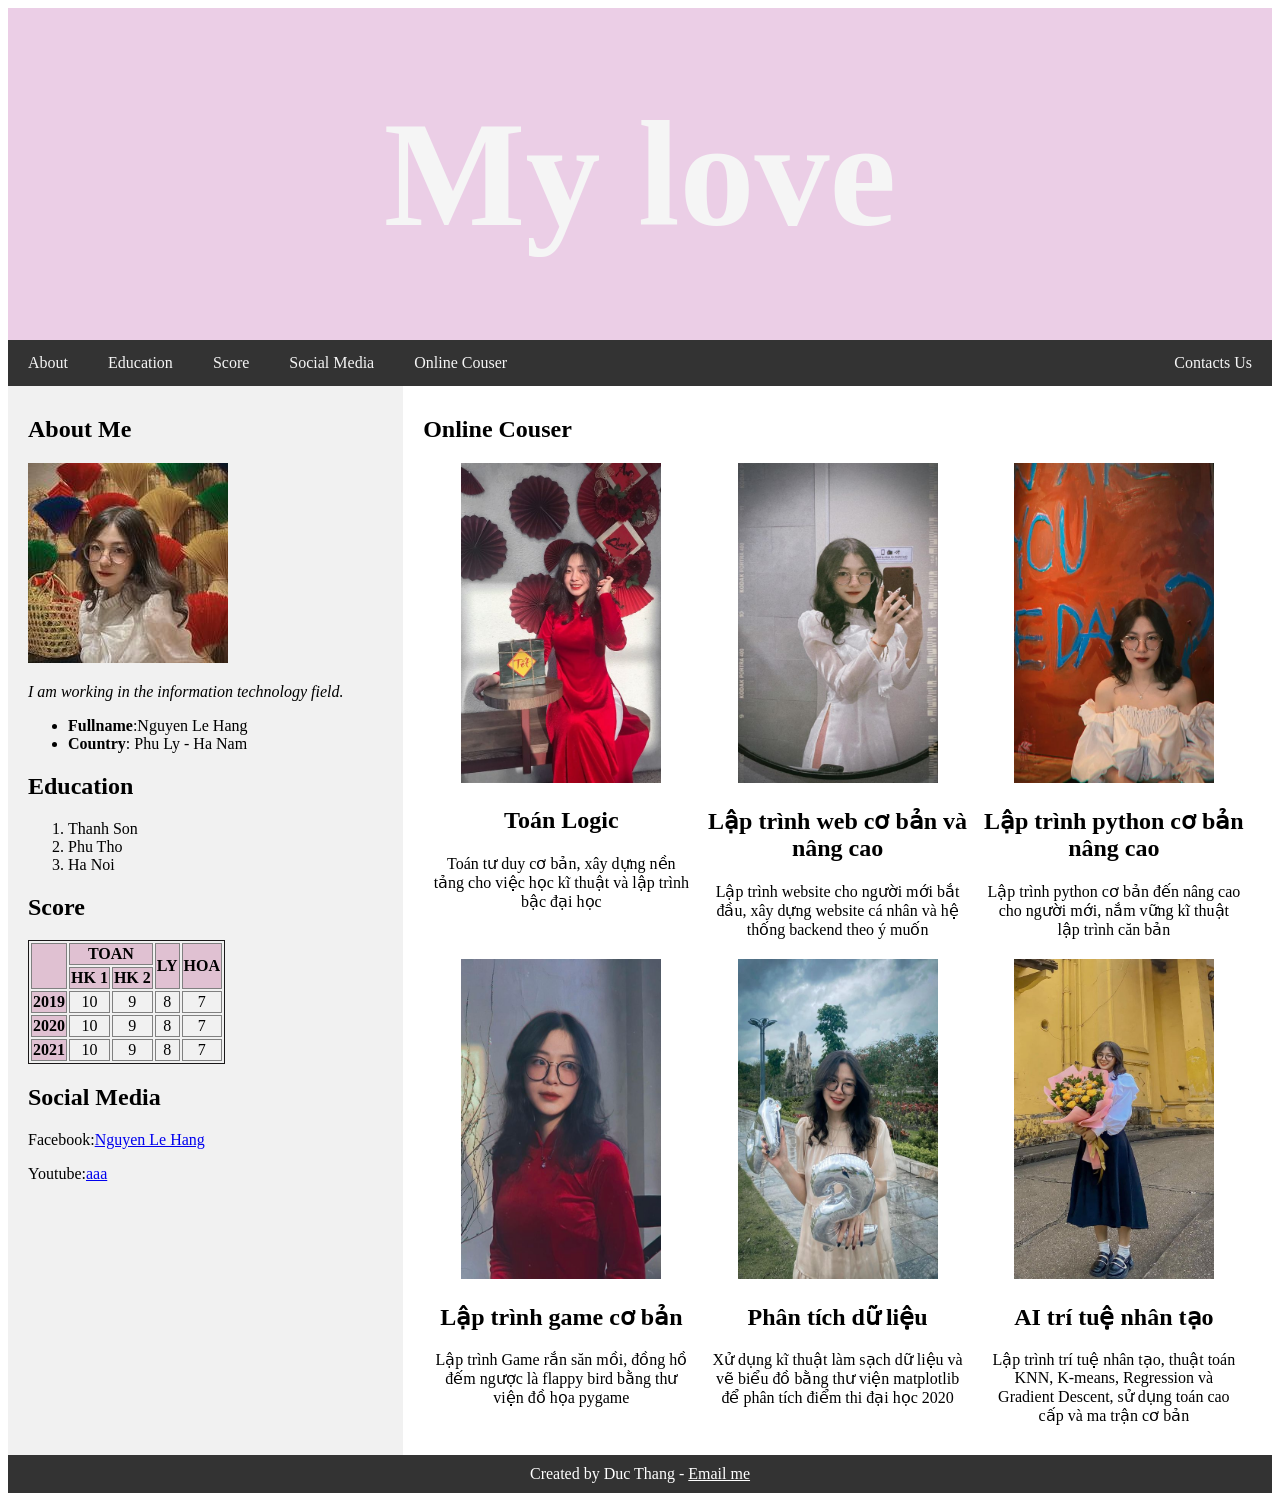
<file: index.html>
<!DOCTYPE html>
<html>
	<head>
		<meta charset="utf-8">
		<meta name="Author" content="Nguyen Duc Thang">
		<meta lang="en">
		<meta name="viewport" content="width=device-width, initial-scale=1">
		<link rel ="stylesheet" href="css/11.css" >
	<title>Nguyen Duc Thang</title>
</head>
<body>
	<h1 id="menu_text">My love</h1>
	<nav>
		<a href="#About" class="menu_left">About</a>
		<a href="#Education" class="menu_left">Education</a>
		<a href="#Score" class="menu_left">Score</a>
		<a href="#Social" class="menu_left">Social Media</a>
		<a href="#Couser" class="menu_left">Online Couser</a>
		<a href="#Contacts" class="menu_right">Contacts Us</a>
	</nav>
	<div id="flex_container">
		<div id="left_side">
			<h2 id="About">About Me</h2>
			<img src="assets/NLH.jpg">
            <p><em>I am working in the information technology field.</em></p>
            <ul>
                <li><strong>Fullname</strong>:Nguyen Le Hang</li>
                <li><strong>Country</strong>: Phu Ly - Ha Nam</li>
            </ul>
            <h2 id="Education">Education</h2>
            <ol>
            	<li>Thanh Son</li>
            	<li>Phu Tho</li>
            	<li>Ha Noi</li>
            </ol>
            <h2 id="Score">Score</h2>
            <table>
            	<tr>
            		<th rowspan="2"></th>
            		<th colspan="2">TOAN</th>
            		<th rowspan="2">LY</th>
            		<th rowspan="2">HOA</th>
            	</tr>
            	<tr>
            		<th>HK 1</th>
            		<th>HK 2</th>
            	</tr>            	
            	<tr>
            		<th>2019</th>
            		<td>10</td>
            		<td>9</td>
            		<td>8</td>
            		<td>7</td>
            	</tr>
            	<tr>
            		<th>2020</th>
            		<td>10</td>
            		<td>9</td>
            		<td>8</td>
            		<td>7</td>
            	</tr>
            	<tr>
            		<th>2021</th>
            		<td>10</td>
            		<td>9</td>
            		<td>8</td>
            		<td>7</td>
            	</tr>            	            	
            </table>
            <h2 id="Social">Social Media</h2>
            <p>Facebook:<a href="https://www.facebook.com/nglehanggggg">Nguyen Le Hang</a></p>
            <p>Youtube:<a href="https://www.youtube.com/channel/UCH3hTa6bfvrVVJtHPy7M5pQ">aaa</a></p>
		</div>
		<div id="right_side">
			<h2 id="Couser">Online Couser</h2>
			<div id="couser_container">
				<div id="couser_item">
					<img id="couser_img" src="assets/NLH1.jpg" alt="My Photo">
					<h2 id="couser_title">Toán Logic</h2>
					<p id="couser_desc">Toán tư duy cơ bản, xây dựng nền tảng cho việc học kĩ thuật và lập trình bậc đại học</p>
				</div>
				<div id="couser_item">
					<img id="couser_img" src="assets/NLH2.jpg" alt="My Photo">
					<h2 id="couser_title">Lập trình web cơ bản và nâng cao</h2>
					<p id="couser_desc">Lập trình website cho người mới bắt đầu, xây dựng website cá nhân và hệ thống backend theo ý muốn</p>
				</div>
				<div id="couser_item">
					<img id="couser_img" src="assets/NLH3.jpg" alt="My Photo">
					<h2 id="couser_title">Lập trình python cơ bản nâng cao</h2>
					<p id="couser_desc">Lập trình python cơ bản đến nâng cao cho người mới, nắm vững kĩ thuật lập trình căn bản</p>
				</div>
				<div id="couser_item">
					<img id="couser_img" src="assets/NLH4.jpg" alt="My Photo">
					<h2 id="couser_title">Lập trình game cơ bản</h2>
					<p id="couser_desc">Lập trình Game rắn săn mồi, đồng hồ đếm ngược là flappy bird bằng thư viện đồ họa pygame</p>
				</div>
				<div id="couser_item">
					<img id="couser_img" src="assets/NLH5.jpg" alt="My Photo">
					<h2 id="couser_title">Phân tích dữ liệu</h2>
					<p id="couser_desc">Xử dụng kĩ thuật làm sạch dữ liệu và vẽ biểu đồ bằng thư viện matplotlib để phân tích điểm thi đại học 2020</p>
				</div>
				<div id="couser_item">
					<img id="couser_img" src="assets/NLH6.jpg" alt="My Photo">
					<h2 id="couser_title">AI trí tuệ nhân tạo</h2>
					<p id="couser_desc">Lập trình trí tuệ nhân tạo, thuật toán KNN, K-means, Regression và Gradient Descent, sử dụng toán cao cấp và ma trận cơ bản</p>
				</div>													
			</div>
		</div>
	</div>
    <footer>
        Created by Duc Thang - <a href="mailto:ducthang5522@gmail.com">Email me</a>
    </footer>

</body>
</html>
</file>
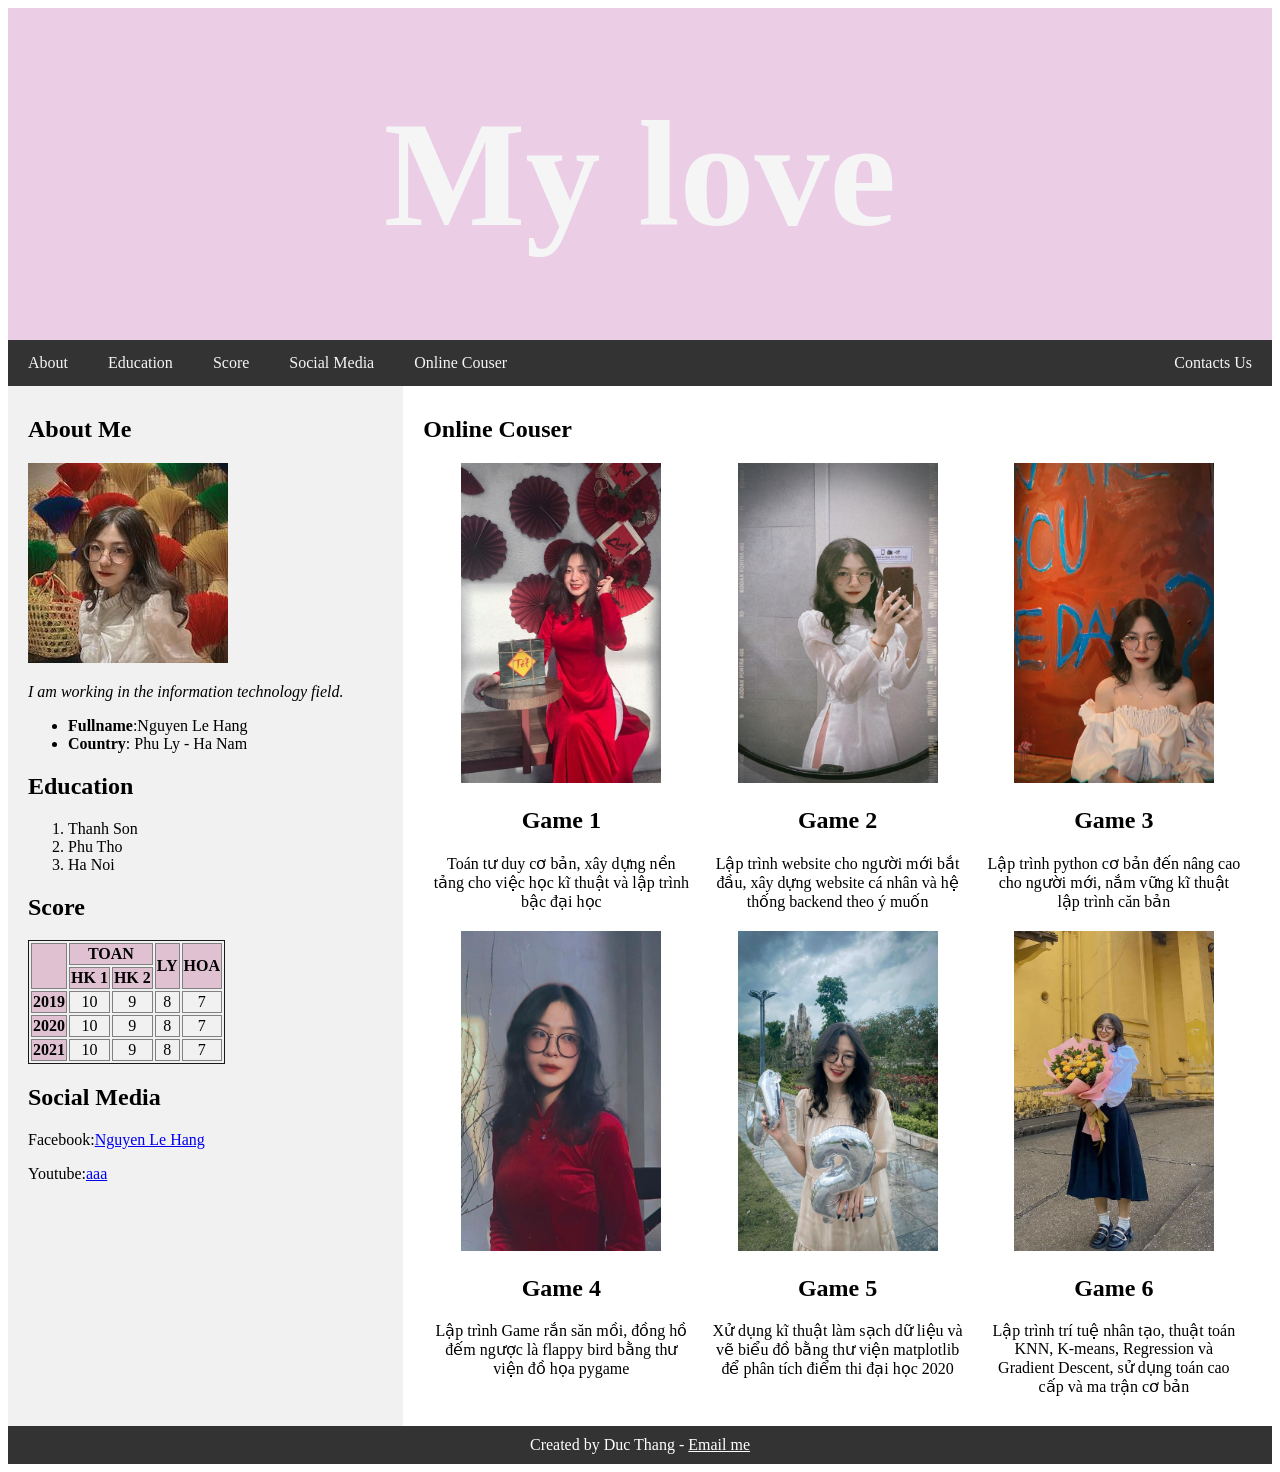
<file: ducthang.html>
<!DOCTYPE html>
<html>
	<head>
		<meta charset="utf-8">
		<meta name="Author" content="Nguyen Duc Thang">
		<meta lang="en">
		<meta name="viewport" content="width=device-width, initial-scale=1">
		<link rel ="stylesheet" href="css/11.css" >
	<title>Nguyen Duc Thang</title>
</head>
<body>
	<h1 id="menu_text">My love</h1>
	<nav>
		<a href="#About" class="menu_left">About</a>
		<a href="#Education" class="menu_left">Education</a>
		<a href="#Score" class="menu_left">Score</a>
		<a href="#Social" class="menu_left">Social Media</a>
		<a href="#Couser" class="menu_left">Online Couser</a>
		<a href="#Contacts" class="menu_right">Contacts Us</a>
	</nav>
	<div id="flex_container">
		<div id="left_side">
			<h2 id="About">About Me</h2>
			<img src="assets/NLH.jpg">
            <p><em>I am working in the information technology field.</em></p>
            <ul>
                <li><strong>Fullname</strong>:Nguyen Le Hang</li>
                <li><strong>Country</strong>: Phu Ly - Ha Nam</li>
            </ul>
            <h2 id="Education">Education</h2>
            <ol>
            	<li>Thanh Son</li>
            	<li>Phu Tho</li>
            	<li>Ha Noi</li>
            </ol>
            <h2 id="Score">Score</h2>
            <table>
            	<tr>
            		<th rowspan="2"></th>
            		<th colspan="2">TOAN</th>
            		<th rowspan="2">LY</th>
            		<th rowspan="2">HOA</th>
            	</tr>
            	<tr>
            		<th>HK 1</th>
            		<th>HK 2</th>
            	</tr>            	
            	<tr>
            		<th>2019</th>
            		<td>10</td>
            		<td>9</td>
            		<td>8</td>
            		<td>7</td>
            	</tr>
            	<tr>
            		<th>2020</th>
            		<td>10</td>
            		<td>9</td>
            		<td>8</td>
            		<td>7</td>
            	</tr>
            	<tr>
            		<th>2021</th>
            		<td>10</td>
            		<td>9</td>
            		<td>8</td>
            		<td>7</td>
            	</tr>            	            	
            </table>
            <h2 id="Social">Social Media</h2>
            <p>Facebook:<a href="https://www.facebook.com/nglehanggggg">Nguyen Le Hang</a></p>
            <p>Youtube:<a href="https://www.youtube.com/channel/UCH3hTa6bfvrVVJtHPy7M5pQ">aaa</a></p>
		</div>
		<div id="right_side">
			<h2 id="Couser">Online Couser</h2>
			<div id="couser_container">
				<div id="couser_item">
					<img id="couser_img" src="assets/NLH1.jpg" alt="My Photo">
					<h2 id="couser_title">Game 1</h2>
					<p id="couser_desc">Toán tư duy cơ bản, xây dựng nền tảng cho việc học kĩ thuật và lập trình bậc đại học</p>
				</div>
				<div id="couser_item">
					<img id="couser_img" src="assets/NLH2.jpg" alt="My Photo">
					<h2 id="couser_title">Game 2</h2>
					<p id="couser_desc">Lập trình website cho người mới bắt đầu, xây dựng website cá nhân và hệ thống backend theo ý muốn</p>
				</div>
				<div id="couser_item">
					<img id="couser_img" src="assets/NLH3.jpg" alt="My Photo">
					<h2 id="couser_title">Game 3</h2>
					<p id="couser_desc">Lập trình python cơ bản đến nâng cao cho người mới, nắm vững kĩ thuật lập trình căn bản</p>
				</div>
				<div id="couser_item">
					<img id="couser_img" src="assets/NLH4.jpg" alt="My Photo">
					<h2 id="couser_title">Game 4</h2>
					<p id="couser_desc">Lập trình Game rắn săn mồi, đồng hồ đếm ngược là flappy bird bằng thư viện đồ họa pygame</p>
				</div>
				<div id="couser_item">
					<img id="couser_img" src="assets/NLH5.jpg" alt="My Photo">
					<h2 id="couser_title">Game 5</h2>
					<p id="couser_desc">Xử dụng kĩ thuật làm sạch dữ liệu và vẽ biểu đồ bằng thư viện matplotlib để phân tích điểm thi đại học 2020</p>
				</div>
				<div id="couser_item">
					<img id="couser_img" src="assets/NLH6.jpg" alt="My Photo">
					<h2 id="couser_title">Game 6</h2>
					<p id="couser_desc">Lập trình trí tuệ nhân tạo, thuật toán KNN, K-means, Regression và Gradient Descent, sử dụng toán cao cấp và ma trận cơ bản</p>
				</div>													
			</div>
		</div>
	</div>
    <footer>
        Created by Duc Thang - <a href="mailto:ducthang5522@gmail.com">Email me</a>
    </footer>

</body>
</html>
</file>
<file: css/11.css>
#menu_text{
    margin:0;
    background-color:  #ebcee6;
    padding: 80px;
    text-align: center;
    color: whitesmoke;
    font-size: 150px;
}
nav{
    background-color: #333;
    overflow: hidden;
}

nav a{
    color: whitesmoke;
    padding: 14px 20px;
    display: block;
    text-align: center;
    text-decoration: none;
    float: left;
}


nav a:hover{
    background-color: #e3dee2;
    color: black;
}

.menu_left{
    float: left;
}
.menu_right{
    float: right;
}

table{
    border: 1px solid #1a1819;
    border-collapse: separate;

}
table td, table th {
    border: 1px solid grey;
    text-align: center  ;
}
table th {
    background-color: #e0c1d2;
}
#flex_container{
    display: flex;
    flex-wrap: nowrap;
}
footer {
    background-color: #333;
    color: white;
    padding: 10px 20px;
    text-align: center;
}

footer > a {
    color: white;
}

#left_side {
    flex: 30%;
    background-color: #f1f1f1;
    padding: 10px 20px;
}

#right_side {
    flex: 70%;
    padding: 10px 20px;
}
#couser_container{
    display: flex;
    flex-wrap:wrap;
}
#couser_item{
    flex: 33%;
    text-align: center;
}
#couser_img{
    width: 200px;
    height: 320px;


}
#couser_title{
    text-align: center;
}
#couser_desc{
    margin: 0px 10px 20px 10px;
}



@media(max-width: 800px) {
        #left_side {
        flex: 100%;
    }
    #right_side{
        flex: 100%;
    }
    #flex_container{
        flex-wrap: wrap;
    }
    #couser_item{
        flex: 50%;
    }
}

@media(max-width: 400px) {
        #left_side {
        flex: 100%;
    }
    #right_side{
        flex: 100%;
    }
    #flex_container{
        flex-wrap: wrap;
    }
    #couser_item{
        flex: 100%;
    }  
    #menu_text{
        flex:100%;
        text-align: center;
}
</file>
